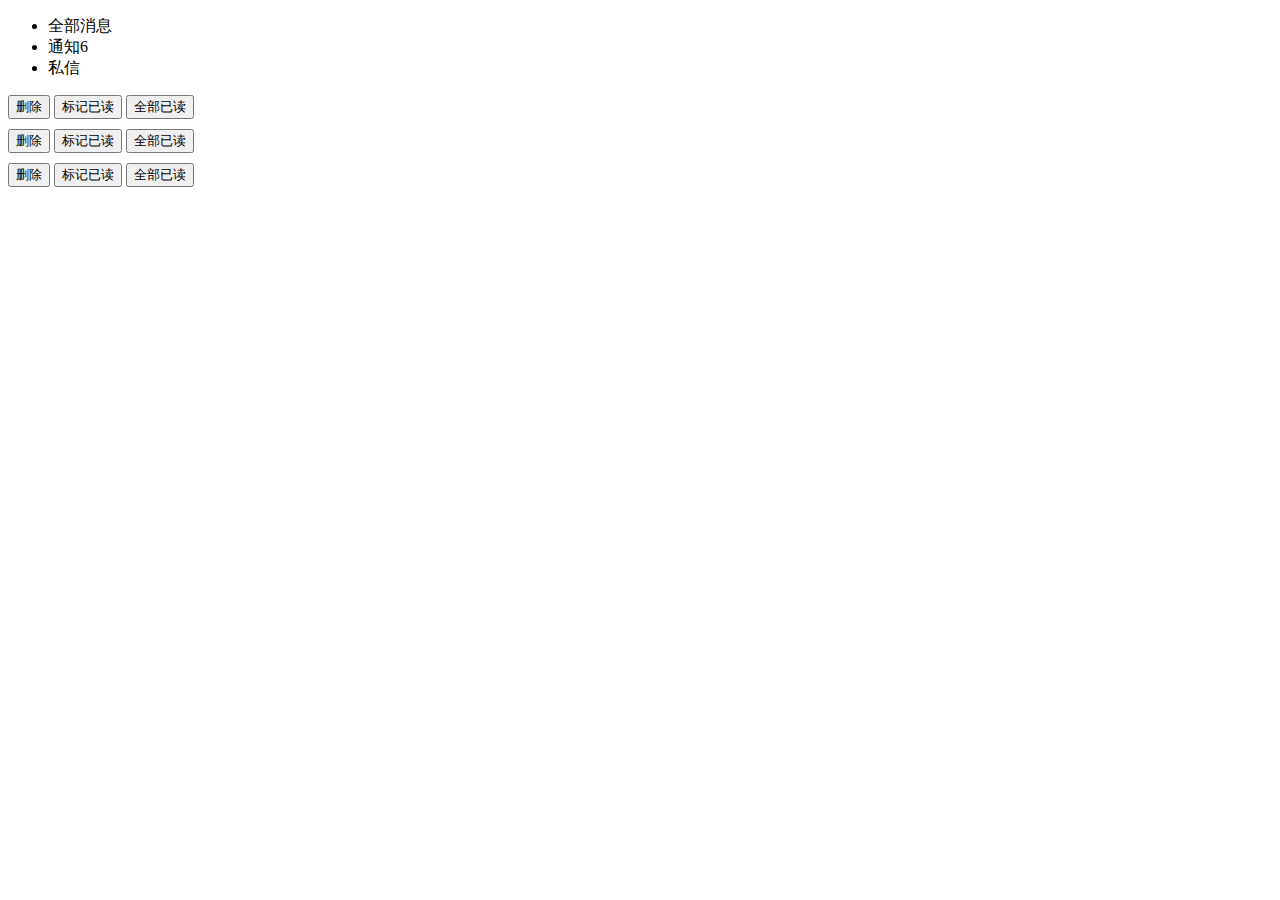
<file: src/main/resources/templates/admin/app/message/index.html>
<!DOCTYPE html>
<html lang="en" xmlns:th="http://www.thymeleaf.org">
<head>
  <meta charset="utf-8">
  <title>消息中心</title>
  <meta name="renderer" content="webkit">
  <meta http-equiv="X-UA-Compatible" content="IE=edge,chrome=1">
  <meta name="viewport" content="width=device-width, initial-scale=1.0, minimum-scale=1.0, maximum-scale=1.0, user-scalable=0">
  <link rel="stylesheet" th:href="@{/layuiadmin/layui/css/layui.css}" media="all">
  <link rel="stylesheet" th:href="@{/layuiadmin/style/admin.css}" media="all">
</head>
<body>

  <div class="layui-fluid" id="LAY-app-message">
    <div class="layui-card">
      <div class="layui-tab layui-tab-brief">
        <ul class="layui-tab-title">
          <li class="layui-this">全部消息</li>
          <li>通知<span class="layui-badge">6</span></li>
          <li>私信</li>
        </ul>
        <div class="layui-tab-content">
        
          <div class="layui-tab-item layui-show">
            <div class="LAY-app-message-btns" style="margin-bottom: 10px;">
              <button class="layui-btn layui-btn-primary layui-btn-sm" data-type="all" data-events="del">删除</button>
              <button class="layui-btn layui-btn-primary layui-btn-sm" data-type="all" data-events="ready">标记已读</button>
              <button class="layui-btn layui-btn-primary layui-btn-sm" data-type="all" data-events="readyAll">全部已读</button>
            </div>
            
            <table id="LAY-app-message-all" lay-filter="LAY-app-message-all"></table>
          </div>
          <div class="layui-tab-item">
          
            <div class="LAY-app-message-btns" style="margin-bottom: 10px;">
              <button class="layui-btn layui-btn-primary layui-btn-sm" data-type="notice" data-events="del">删除</button>
              <button class="layui-btn layui-btn-primary layui-btn-sm" data-type="notice" data-events="ready">标记已读</button>
              <button class="layui-btn layui-btn-primary layui-btn-sm" data-type="notice" data-events="readyAll">全部已读</button>
            </div>
            
            <table id="LAY-app-message-notice" lay-filter="LAY-app-message-notice"></table>
          </div>
          <div class="layui-tab-item">
          
            <div class="LAY-app-message-btns" style="margin-bottom: 10px;">
              <button class="layui-btn layui-btn-primary layui-btn-sm" data-type="direct" data-events="del">删除</button>
              <button class="layui-btn layui-btn-primary layui-btn-sm" data-type="direct" data-events="ready">标记已读</button>
              <button class="layui-btn layui-btn-primary layui-btn-sm" data-type="direct" data-events="readyAll">全部已读</button>
            </div>
            
            <table id="LAY-app-message-direct" lay-filter="LAY-app-message-direct"></table>
          </div>
        </div>
      </div>
    </div>
  </div>
  <script th:src="@{/static/layuiadmin/layui/layui.js}"></script>

  <script>
  layui.config({
    base: '../../../layuiadmin/' //静态资源所在路径
  }).extend({
    index: 'lib/index' //主入口模块
  }).use(['index', 'message']);
  </script>
</body>
</html>
</file>
